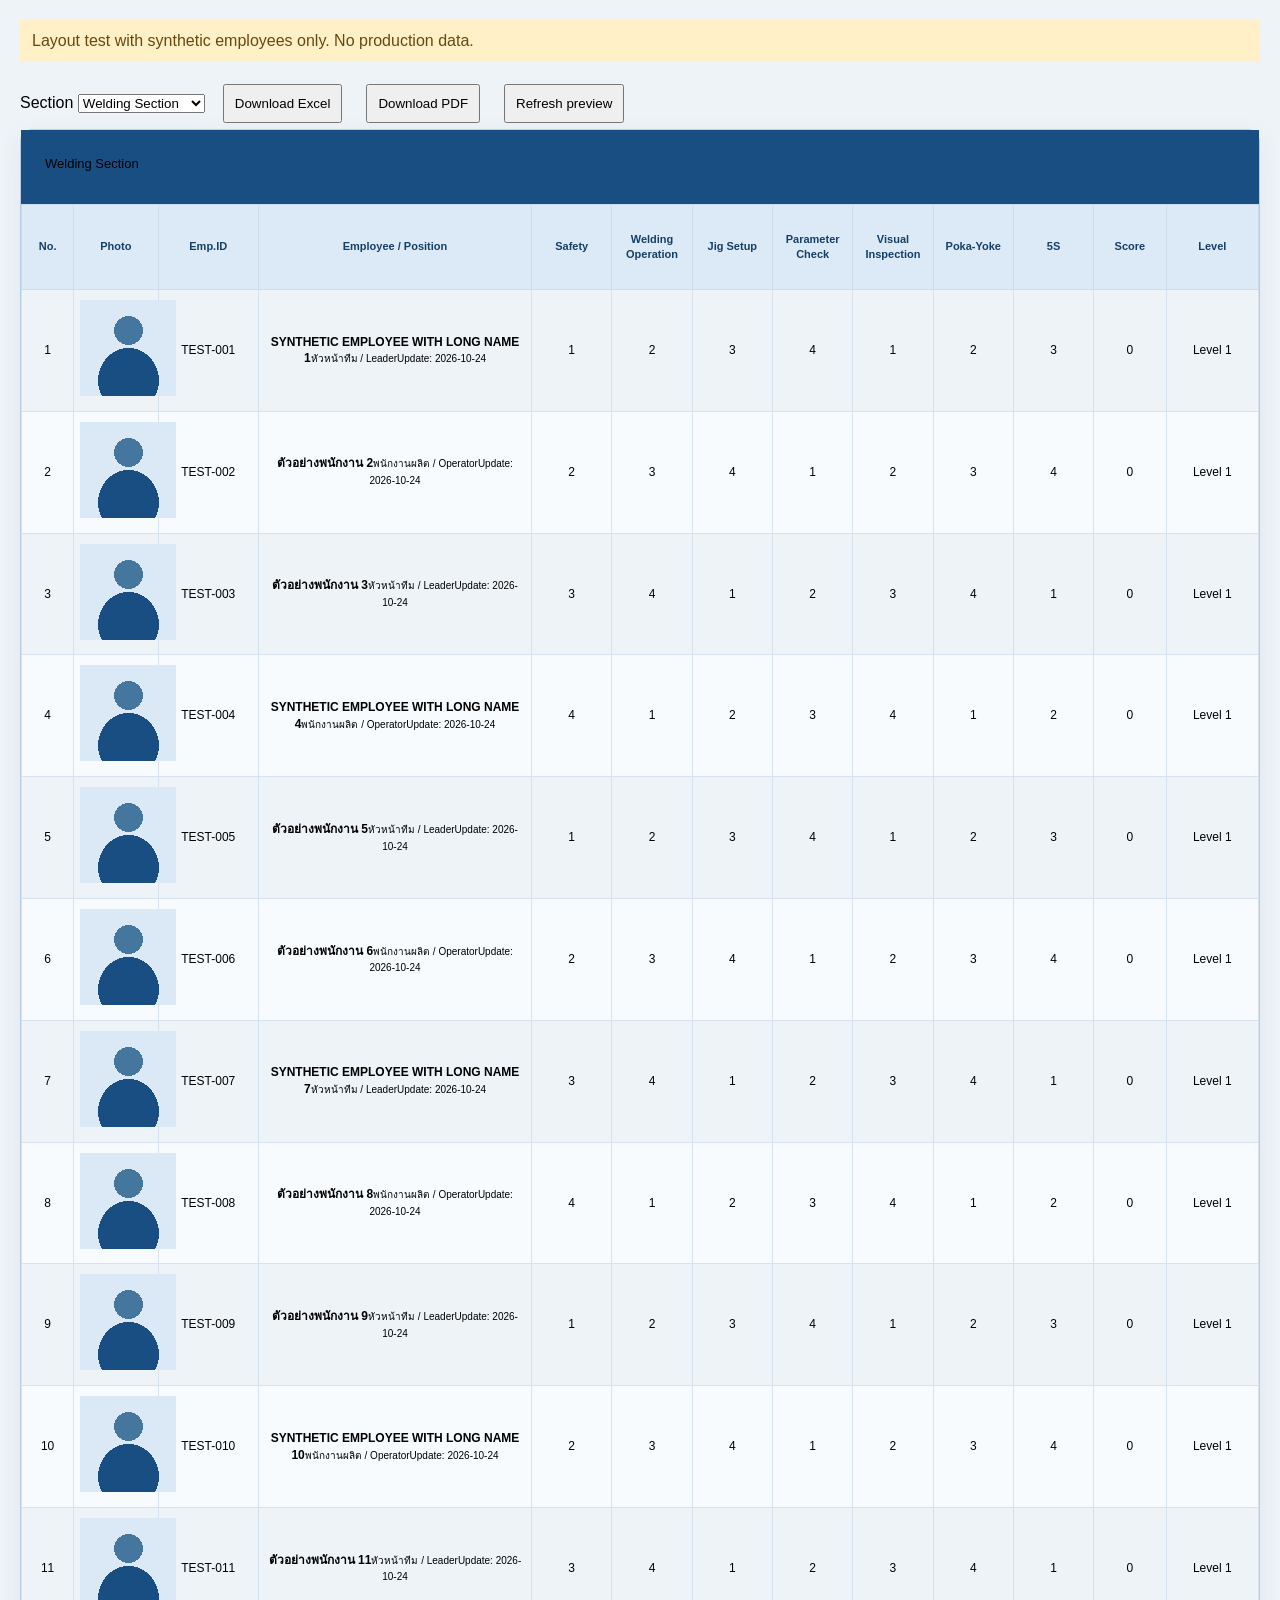
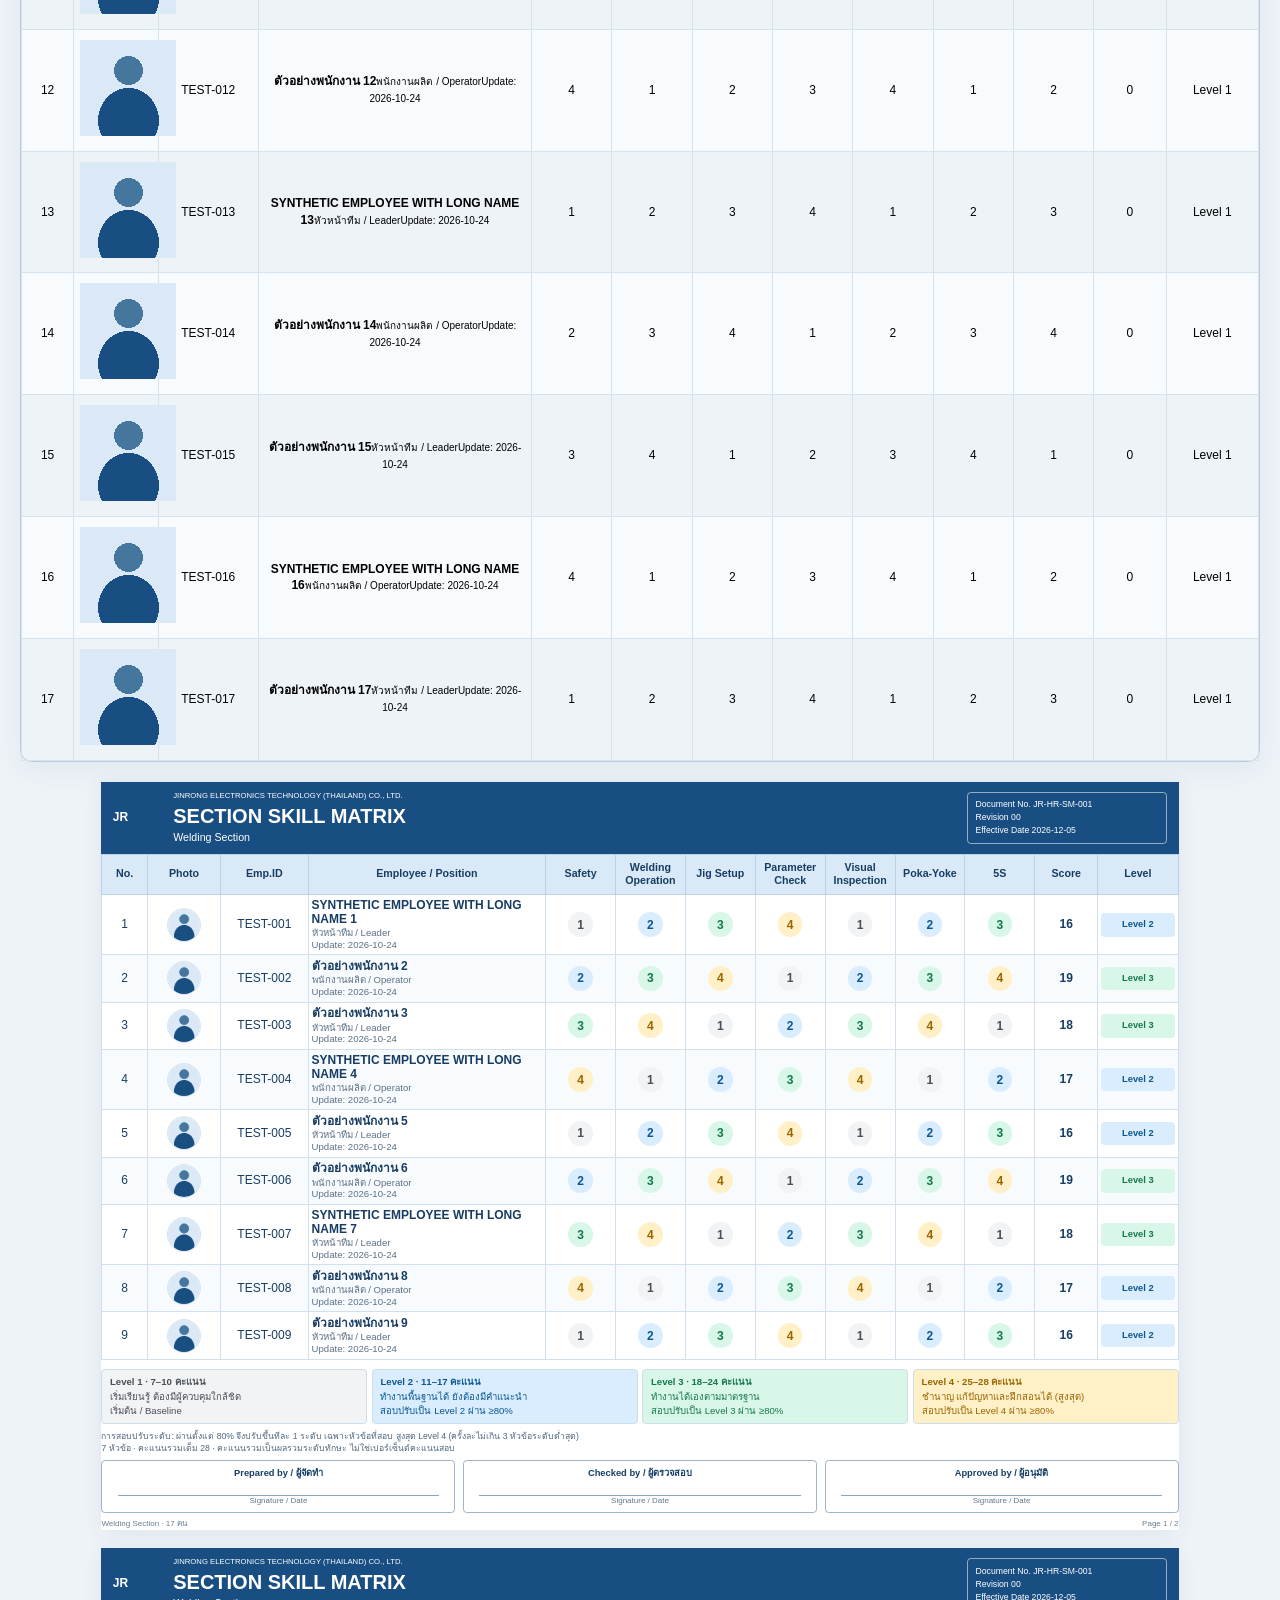
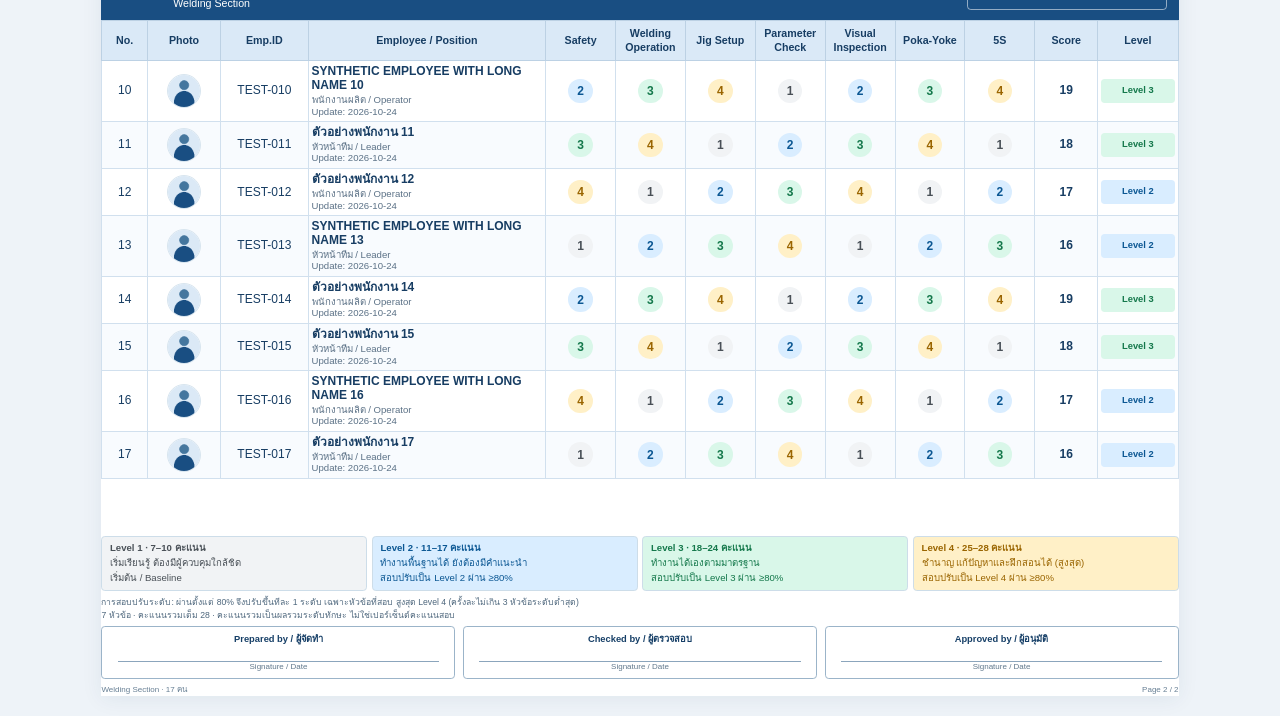
<file: tests/matrix-layout-preview.html>
<!doctype html><html lang="th"><head><meta charset="utf-8"><title>Matrix layout test — synthetic data</title><link rel="stylesheet" href="../matrix-layout-v924.css?v=947"><style>body{margin:20px;background:#eef3f8;font-family:Tahoma,Arial}button{padding:10px;margin:6px}.test-banner{padding:12px;background:#fff0c7;color:#694810}.matrix-preview-pages{margin-top:20px}.preview-nav{display:flex;align-items:center;gap:12px}</style><script src="../vendor/exceljs-4.4.0.min.js"></script><script src="../vendor/html2canvas-1.4.1.min.js"></script><script src="../vendor/jspdf-2.5.1.umd.min.js"></script></head><body><p class="test-banner">Layout test with synthetic employees only. No production data.</p><div class="preview-nav"><label>Section <select id="matrixSection"><option>Welding Section</option><option>Stamping Section</option><option>Sorting Section</option><option>CNC Section</option></select></label><button data-action="matrixExcel">Download Excel</button><button id="pdfTest">Download PDF</button><button id="previewTest">Refresh preview</button></div><main id="app"><div class="matrix-filter"></div><section class="matrix-report"><div class="matrix-document-head"><p>Welding Section</p></div><table class="skill-matrix-table"></table></section></main><div class="matrix-preview-pages"></div><script>
const png='[data-uri]';
const skills=['Safety','Welding Operation','Jig Setup','Parameter Check','Visual Inspection','Poka-Yoke','5S'];const people=Array.from({length:17},(_,i)=>({id:'TEST-'+String(i+1).padStart(3,'0'),name:i%3?'ตัวอย่างพนักงาน '+(i+1):'SYNTHETIC EMPLOYEE WITH LONG NAME '+(i+1),position:i%2?'พนักงานผลิต / Operator':'หัวหน้าทีม / Leader',photoData:png}));
window.PPMS_RUNTIME={monthReportContext:()=>({allowed:true,isAdmin:true,employees:people})};window.PPMSOrganizationExcel={portrait:async()=>({data:png,failed:false})};
const table=document.querySelector('.skill-matrix-table');table.innerHTML='<thead><tr>'+['No.','Photo','Emp.ID','Employee / Position',...skills,'Score','Level'].map(s=>'<th>'+s+'</th>').join('')+'</tr></thead><tbody>'+people.map((p,i)=>'<tr><td>'+(i+1)+'</td><td><img src="'+png+'"></td><td>'+p.id+'</td><td><b>'+p.name+'</b><small>'+p.position+'</small><small class="skill-updated">Update: 2026-10-24</small></td>'+skills.map((s,j)=>'<td>'+((i+j)%4+1)+'</td>').join('')+'<td>0</td><td>Level 1</td></tr>').join('')+'</tbody>';
async function preview(){const model=PPMSMatrixReport.snapshot(),opt=PPMSMatrixReport.options('A4','landscape');await PPMSMatrixReport.resolvePages(model,opt);document.querySelector('.matrix-preview-pages').innerHTML=PPMSMatrixReport.makePages(model,opt)}
document.getElementById('previewTest').onclick=preview;document.getElementById('pdfTest').onclick=()=>PPMSMatrixReport.run('pdf',PPMSMatrixReport.options('A4','landscape'));document.getElementById('matrixSection').onchange=preview;
window.addEventListener('load',preview);
</script><script src="../matrix-layout-v924.js?v=947"></script></body></html>
</file>
<file: matrix-layout-v924.css>
/* Scope document styles so web navigation, employee cards and other reports stay intact. */
.matrix-document-screen{max-width:1500px;margin:0 auto;border:1px solid #b8cde2!important;border-radius:12px!important;box-shadow:0 8px 28px #123b6610!important}
.matrix-document-screen .matrix-document-head{background:#194e82!important;padding:20px 24px!important;grid-template-columns:58px minmax(0,1fr) auto!important;gap:18px!important}
.matrix-document-screen .matrix-document-head h2{font-size:23px!important;line-height:1.2!important}
.matrix-document-screen .matrix-document-head p{font-size:13px!important;margin-top:6px!important}
.matrix-document-screen .matrix-document-head .doc-box{font-size:10px!important;line-height:1.6!important;min-width:170px}
.matrix-document-screen .matrix-table-print-head{display:none!important}
.matrix-document-screen .table-wrap{overflow-x:auto!important;max-height:none!important;border:0!important;border-radius:0!important}
.matrix-document-screen .skill-matrix-table{width:100%!important;min-width:950px!important;table-layout:fixed!important;border-collapse:collapse!important;font:12px/1.4 Tahoma,Arial,sans-serif!important}
.matrix-document-screen .skill-matrix-table th{padding:12px 6px!important;height:60px!important;background:#dceaf7!important;color:#163f67!important;font-size:11px!important;line-height:1.4!important;white-space:normal!important;overflow-wrap:normal!important;word-break:normal!important;border:1px solid #cbddec!important;text-align:center!important}
.matrix-document-screen .skill-matrix-table td{padding:10px 6px!important;height:76px!important;border:1px solid #d6e3ef!important;font-size:12px!important;text-align:center!important;vertical-align:middle!important;line-height:1.4!important;overflow-wrap:normal!important;word-break:normal!important}
.matrix-document-screen .skill-matrix-table tr:nth-child(even) td{background:#f8fbfe}
.matrix-document-screen .skill-matrix-table .emp-col{width:auto!important;min-width:0!important;text-align:left!important;overflow-wrap:anywhere!important}
.matrix-document-screen .emp-col b{display:block;font-size:12px!important;line-height:1.4!important;margin:0 0 4px!important}
.matrix-document-screen .emp-col small{display:block;font-size:10px!important;line-height:1.4!important;color:#5b7186!important}
.matrix-document-screen .skill-matrix-table td:nth-child(2),.matrix-document-screen .skill-matrix-table th:nth-child(2){min-width:0!important;width:auto!important}
.matrix-document-screen .skill-matrix-table .avatar{width:42px!important;height:42px!important;object-fit:cover!important;border-radius:50%!important;border:2px solid #e1ebf3!important}
.matrix-document-screen .skill-cell-btn{min-width:32px!important;width:32px!important;height:32px!important;min-height:32px!important;border:0!important;border-radius:50%!important;padding:0!important;font-size:12px!important;font-weight:700!important}
.matrix-document-screen .rank-badge{padding:7px 6px!important;border-radius:7px!important;min-width:60px!important;font-size:11px!important;line-height:1.4!important}
.matrix-document-screen .score-cell{font-size:14px!important;font-weight:800!important;color:#153e67!important}
.matrix-document-screen .matrix-proficiency{margin:18px!important;border-color:#ceddea!important;background:#f8fbff!important}
.matrix-document-screen .matrix-approval{display:grid!important;grid-template-columns:repeat(3,minmax(0,1fr))!important;gap:14px!important;padding:18px!important;border-top:1px solid #d5e2ed!important}
.matrix-document-screen .matrix-approval>div{min-height:100px!important;padding:12px!important}
#matrixDocumentStatus{color:#174c7b;font-size:12px;margin:8px 0}
.matrix-document-page,.matrix-document-page *{box-sizing:border-box;-webkit-print-color-adjust:exact;print-color-adjust:exact}
.matrix-document-page{display:flex;flex-direction:column;background:white;color:#163f67;font:9pt/1.3 Tahoma,Arial,sans-serif;overflow:visible;padding:0;border:0;margin:0 auto 18px;box-shadow:0 3px 20px #153e6612}
.matrix-doc-header{position:static;top:auto;z-index:auto;display:grid;grid-template-columns:13mm minmax(0,1fr) 53mm;gap:3mm;align-items:center;min-height:17mm;background:#194e82;color:white;padding:2.5mm 3mm}
.matrix-doc-header>img{width:11mm;height:11mm;object-fit:contain}
.matrix-doc-header small{display:block;font-size:5.8pt;line-height:1.3}
.matrix-doc-header h2{font-size:15pt;line-height:1.1;margin:1mm 0;color:white}
.matrix-doc-header p{font-size:8pt;margin:0;line-height:1.3}
.matrix-doc-header aside{font-size:6.5pt;line-height:1.5;border:1px solid #ffffff88;border-radius:1mm;padding:1.5mm 2mm}
.matrix-doc-table{width:100%;table-layout:fixed;border-collapse:collapse;border-spacing:0;color:#173d63;margin:0}
.matrix-doc-table th{position:static;top:auto;z-index:auto;background:#dae9f7;font-size:8pt;line-height:1.3;text-align:center;vertical-align:middle;padding:1.5mm .8mm;height:10mm;border:.2mm solid #bcd1e4;word-break:normal;overflow-wrap:normal}
.matrix-doc-table td{height:12.5mm;padding:1.1mm .8mm;border:.2mm solid #d1e0ee;text-align:center;vertical-align:middle;font-size:9pt;line-height:1.25;overflow-wrap:anywhere}
.matrix-doc-table tbody tr:nth-child(even){background:#f8fbfe}
.matrix-doc-table tr{break-inside:avoid;page-break-inside:avoid}
.matrix-doc-table .matrix-doc-name{text-align:left}
.matrix-doc-name b{display:block;font-size:9pt;line-height:1.15}
.matrix-doc-name span,.matrix-doc-name small{display:block;font-size:7.2pt;line-height:1.15;color:#5b7186;margin-top:.2mm}
.matrix-doc-photo img{display:block;width:9mm;height:9mm;object-fit:cover;border-radius:50%;margin:auto;border:.3mm solid #d8e5ef}
.matrix-doc-initials{display:grid;place-items:center;width:9mm;height:9mm;border-radius:50%;background:#e9f1f8;color:#50728d;font-size:6pt;margin:auto}
.matrix-doc-level{display:inline-grid;place-items:center;width:6.5mm;height:6.5mm;min-height:0;min-width:0;padding:0;border:0;border-radius:50%;font:700 9pt Tahoma,Arial,sans-serif}
.matrix-doc-rank{display:block;border-radius:1mm;padding:1.6mm .3mm;font-size:7pt;white-space:nowrap}
.matrix-document-page .level-1{background:#f1f3f5;color:#495057}.matrix-document-page .level-2{background:#d9edff;color:#0b5793}.matrix-document-page .level-3{background:#d9f7e9;color:#14784b}.matrix-document-page .level-4{background:#fff0c7;color:#9a6500}
.matrix-doc-footer{margin-top:auto;padding-top:2mm;break-inside:avoid;page-break-inside:avoid}
.matrix-doc-criteria{display:grid;grid-template-columns:repeat(4,minmax(0,1fr));gap:1.3mm}
.matrix-doc-criteria>div{min-height:14mm;border:.2mm solid #cddde9;border-radius:1mm;padding:1.5mm 2mm}
.matrix-doc-criteria b,.matrix-doc-criteria span,.matrix-doc-criteria small{display:block;font-size:7.2pt;line-height:1.3}
.matrix-doc-criteria b{margin-bottom:.7mm;font-size:7.2pt}.matrix-doc-criteria small{margin-top:.5mm}
.matrix-doc-note{font-size:6.5pt;line-height:1.4;margin:1.5mm 0;color:#4e677d}
.matrix-doc-signatures{display:grid;grid-template-columns:repeat(3,minmax(0,1fr));gap:2mm}
.matrix-doc-signatures>div{height:14mm;border:.2mm solid #9bb4c9;border-radius:1mm;padding:1.5mm 2mm;text-align:center;display:flex;flex-direction:column;justify-content:space-between}
.matrix-doc-signatures b{font-size:7pt}.matrix-doc-signatures span{border-bottom:.2mm solid #8ba5bc;height:5mm;margin:0 2mm}.matrix-doc-signatures small{font-size:6pt;color:#60788c}
.matrix-doc-number{font-size:6pt;color:#667e93;display:flex;justify-content:space-between;margin:1.5mm 0 0;height:3mm}
@media(max-width:700px){.matrix-document-screen .matrix-document-head{grid-template-columns:45px minmax(0,1fr)!important;padding:14px!important}.matrix-document-screen .matrix-document-head .doc-box{grid-column:1/-1}.matrix-document-screen .matrix-document-head h2{font-size:19px!important}.matrix-document-screen .matrix-approval{grid-template-columns:1fr!important}}
@media print{.matrix-document-page{box-shadow:none;margin:0!important;break-after:page;page-break-after:always}.matrix-document-page:last-child{break-after:auto;page-break-after:auto}.matrix-doc-table thead{display:table-header-group}}

/* Tenure is a row color; circular skill badges retain their level colors. */
.matrix-document-screen .skill-matrix-table tbody tr[data-tenure-band]>td,.matrix-doc-table tbody tr[data-tenure-band]>td{background:var(--tenure-tint)!important;-webkit-print-color-adjust:exact;print-color-adjust:exact}
.matrix-tenure-legend{padding:10px 18px;background:#fff;color:#173c63;border-bottom:1px solid #d1e0ee;font:11px/1.4 Tahoma,Arial,sans-serif;break-inside:avoid}
.matrix-tenure-legend>b{display:block;font-size:11px;margin-bottom:4px}
.matrix-tenure-legend>div{display:flex;flex-wrap:wrap;gap:5px 18px}
.matrix-tenure-legend>div>span{display:inline-flex;align-items:center;gap:5px;white-space:nowrap}
.matrix-tenure-legend i{display:inline-block;width:10px;height:10px;border-radius:50%;-webkit-print-color-adjust:exact;print-color-adjust:exact}
.matrix-tenure-legend>small{display:block;font-size:9px;color:#526579;margin-top:4px}
.matrix-document-page .matrix-tenure-legend{padding:1.3mm 2mm;font-size:7pt}
.matrix-document-page .matrix-tenure-legend>b{font-size:7pt;margin-bottom:.6mm}
.matrix-document-page .matrix-tenure-legend>small{font-size:6pt;margin-top:.6mm}
</file>
